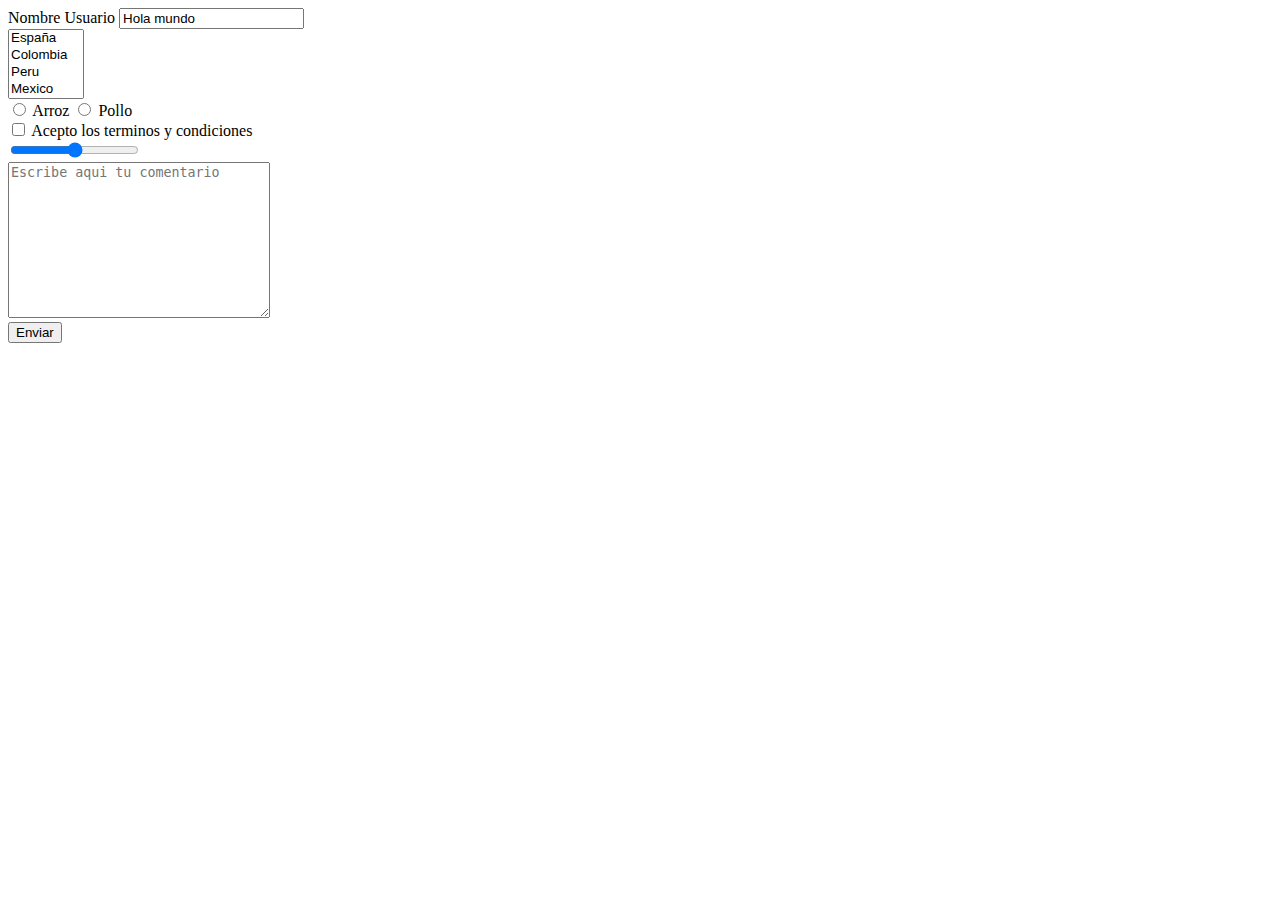
<file: formularios/index.html>
<!DOCTYPE html>
<html lang="en">
<head>
    <meta charset="UTF-8">
    <meta http-equiv="X-UA-Compatible" content="IE=edge">
    <meta name="viewport" content="width=device-width, initial-scale=1.0">
    <title>Formularios</title>
</head>
<body>
    <!-- get: datos no sensibles -->
    <!-- post: datos sensibles -->
    <form method="post" action="backend/form.php" enctype="multipart/form-data">
        <label for="username">Nombre Usuario</label>
        <input type="text" name="username" id="username" placeholder="Por ejemplo GOGO" value="Hola mundo" />
        <br>
        <select name="selectPais" id="selectPais" multiple>
            <option value="es">España</option>
            <option value="co">Colombia</option>
            <option value="pe">Peru</option>
            <option value="mx">Mexico</option>
            <option value="ch">Chile</option>
            <option value="ar">Argentina</option>
            <option value="cu">Cuba</option>
            <option value="pu">Puerto Rico</option>
        </select>
        <br>
        <input type="radio" name="comida" id="arroz" value="arroz" />
        <label for="arroz">Arroz</label>
        <input type="radio" name="comida" id="pollo" value="pollo" />
        <label for="pollo">Pollo</label>
        <br>
        <input type="checkbox" name="terminos" id="terminos" value="yes">
        <label for="terminos">Acepto los terminos y condiciones</label>
        <br>
        <input type="range" name="porcentaje" min="0" max="100">
        <br>
        <textarea name="comentario" id="comentario" cols="30" rows="10" minlength="10" maxlength="500" placeholder="Escribe aqui tu comentario" required></textarea>
        <br>
        <input type="submit" value="Enviar">
    </form>
</body>
</html>
</file>
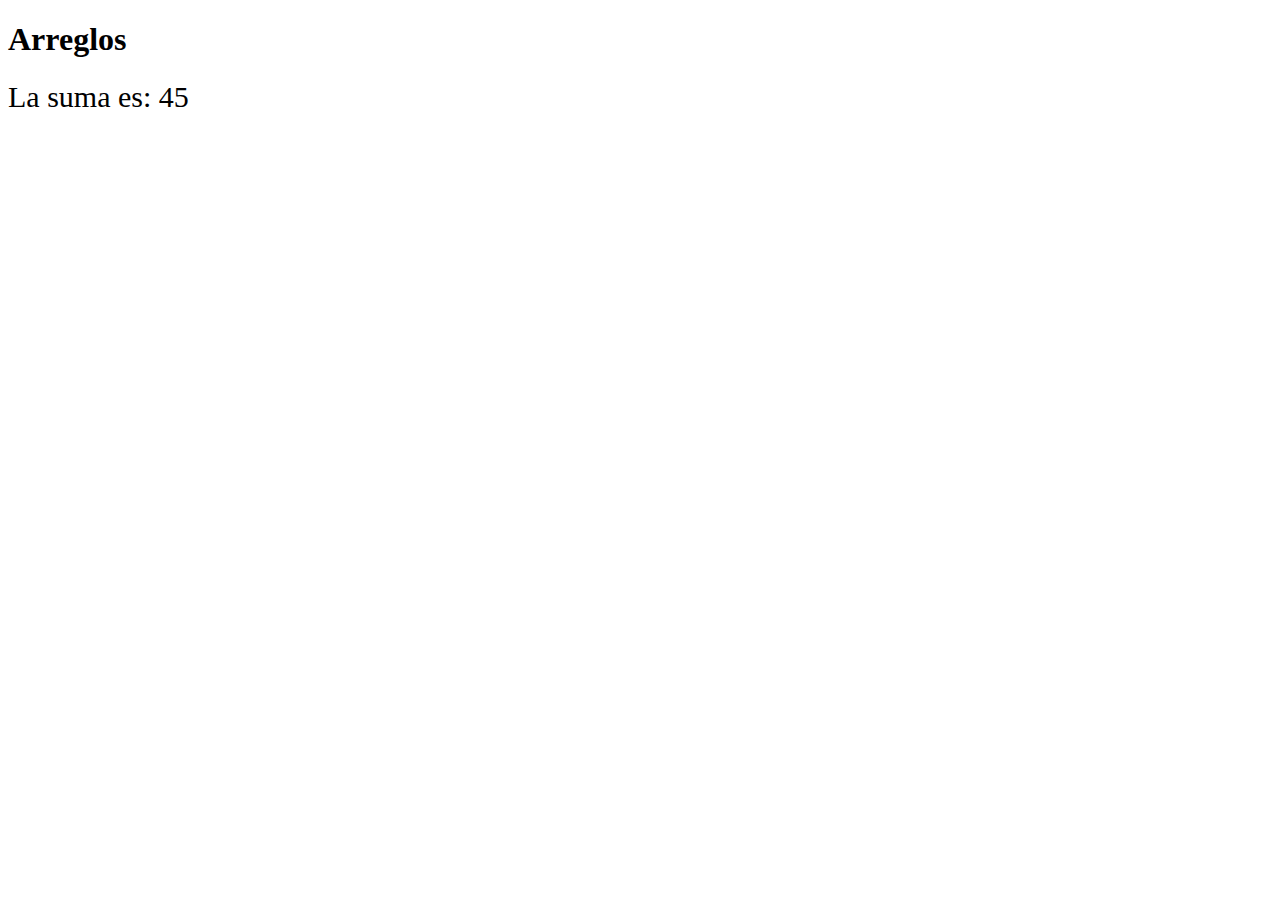
<file: tablas/index.html>
<!DOCTYPE html>
<html lang="en">
<head>
    <meta charset="UTF-8">
    <meta http-equiv="X-UA-Compatible" content="IE=edge">
    <meta name="viewport" content="width=device-width, initial-scale=1.0">
    <title>Arreglos</title>
</head>
<body>
    <h1>Arreglos</h1>

    <div id="resultado"></div>

    <script src="js/app2.js"></script>

</body>
</html>
</file>
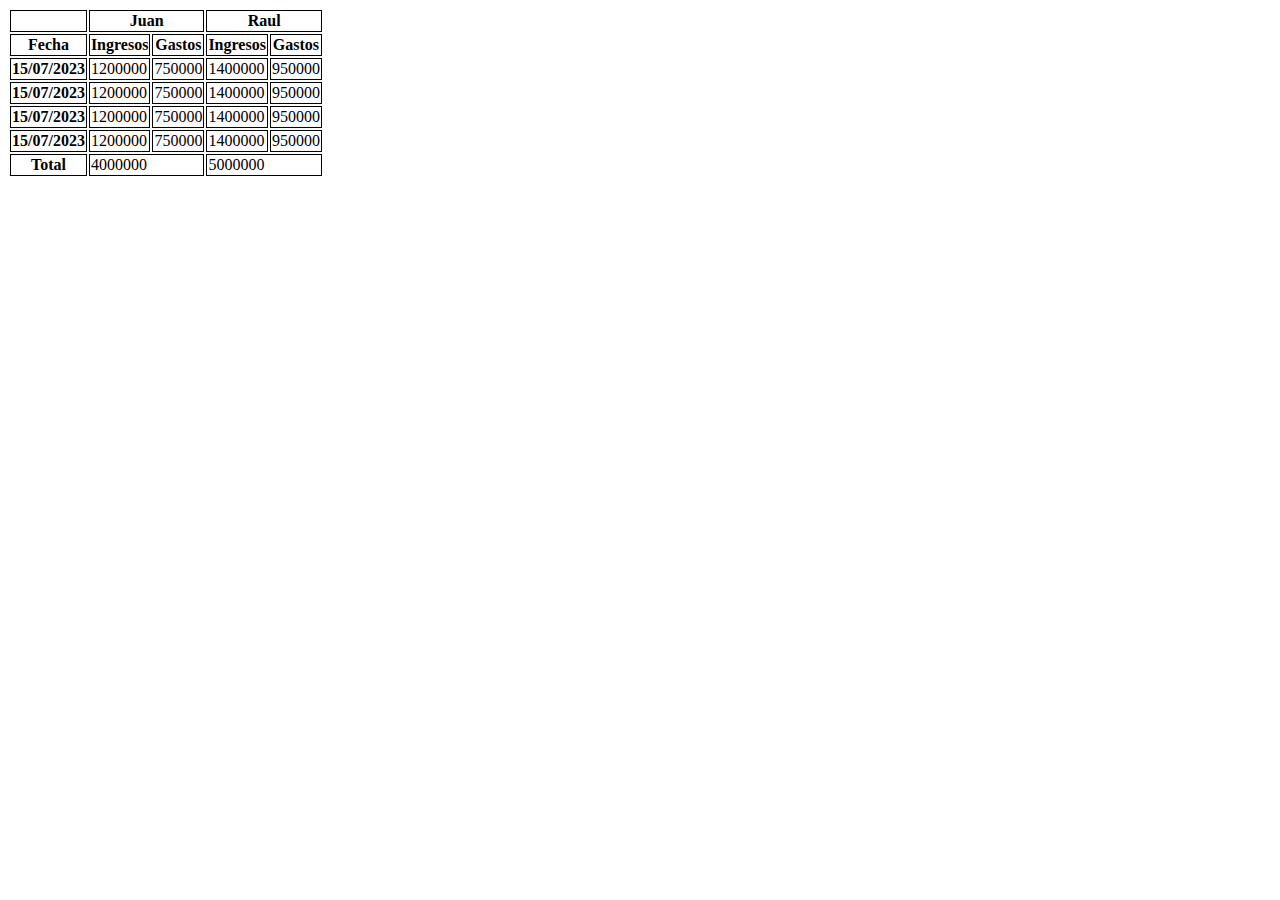
<file: titulos/index.html>
<!DOCTYPE html>
<html lang="es">
<head>
    <meta charset="UTF-8">
    <meta http-equiv="X-UA-Compatible" content="IE=edge">
    <meta name="viewport" content="width=device-width, initial-scale=1.0">
    <title>Escritura</title>

    <style>
        th {
            border: 1px solid black;
        }
        td {
            border: 1px solid black;
        }
    </style>

</head>
<body>

    <table>
        <thead>
            <tr>
                <th></th>
                <th colspan="2">Juan</th>
                <th colspan="2">Raul</th>
            </tr>
            <tr>
                <th>Fecha</th>
                <th>Ingresos</th>
                <th>Gastos</th>
                <th>Ingresos</th>
                <th>Gastos</th>
            </tr>
        </thead>
        <tbody>
            <tr>
                <th>15/07/2023</th>
                <td>1200000</td>
                <td>750000</td>
                <td>1400000</td>
                <td>950000</td>
            </tr>
            <tr>
                <th>15/07/2023</th>
                <td>1200000</td>
                <td>750000</td>
                <td>1400000</td>
                <td>950000</td>
            </tr>
            <tr>
                <th>15/07/2023</th>
                <td>1200000</td>
                <td>750000</td>
                <td>1400000</td>
                <td>950000</td>
            </tr>
            <tr>
                <th>15/07/2023</th>
                <td>1200000</td>
                <td>750000</td>
                <td>1400000</td>
                <td>950000</td>
            </tr>
        </tbody>
        <tfoot>
            <tr>
                <th>Total</th> 
                <td colspan="2">4000000</td>
                <td colspan="2">5000000</td>
            </tr>
        </tfoot>
    </table>

    <!--
        <table>
            <caption>Mi primera tabla</caption>
            <tr>
                <th>Celda 1</th>
                <th>Celda 2</th>
                <th>Celda 3</th>
            </tr>
            <tr>
                <td colspan="2">Celda 6</td>
                <td rowspan="2">Celda 8</td>
            </tr>
            <tr>
                <td>Celda 6</td>
                <td>Celda 7</td>
            </tr>
        </table>
    -->


    <!--
        <table>
            <caption>Mi primera tabla</caption>
            <tr>
                <th>Celda 1</th>
                <th>Celda 2</th>
                <th>Celda 3</th>
                <th>Celda 4</th>
                <th>Celda 5</th>
            </tr>
            <tr>
                <td>Celda 6</td>
                <td>Celda 7</td>
                <td>Celda 8</td>
                <td>Celda 9</td>
                <td>Celda 10</td>
            </tr>
        </table>
    -->


    <!--
        <table>
            <tr>
                <td>Celda 1</td>
                <td>Celda 2</td>
                <td>Celda 3</td>
                <td>Celda 4</td>
                <td>Celda 5</td>
            </tr>
            <tr>
                <td>Celda 6</td>
                <td>Celda 7</td>
                <td>Celda 8</td>
                <td>Celda 9</td>
                <td>Celda 10</td>
            </tr>
        </table>
    -->

    <!--
        <h1>Lista ordenada</h1>
        <ol>
            <li>Elemento 1</li>
            <li>Elemento 2</li>
            <li>Elemento 3</li>
        </ol>
    
        <h1>Lista no ordenada</h1>
        <ul>
            <li>Elemento 1</li>
            <li>Elemento 2</li>
            <li>Elemento 3</li>
        </ul>
    -->

    <!-- ul>li*5 -->
    <!--
        <ul>
            <li></li>
            <li></li>
            <li></li>
            <li></li>
            <li></li>
        </ul>
    -->


    <!--
        Titulos y parrafos
        <h1>Titulo</h1>
        <p>
            Hola soy un párrafo con cantidad de efectos:
            Por ejemplo, <i>esta frase está en cursiva</i>, mientras que
            <b>aquí estamos escribiendo en negrita</b> <strong>de diferentes formas</strong> 
            Forcemos ahora un salto de línea <br /> escribamos <del>tachado el texto</del> o mejor
            <u>Subrayandolo</u>
        </p>
    
        <p>
            Este nuevo parrafo, podemos escribir <small>un texto pequeño</small>. También podemos ver como resultan
            los <sub>subindices</sub> y los <sup>superindices</sup> 
        </p>
    
        <p>
            Por último, terminemos dibujando una línea de división horizontal 
        </p>
    
        <hr />
    -->

    <!--
        <h1>Titulo h1</h1>
        <p>Este es un parrafo</p>
        <i>Cursiva</i>
        <b>negrita</b>
        <strong>negrita</strong>
        <del>Tachado</del>
        <u>subrayar texto</u>
        <sub>Subindice</sub>
        <sup>Superindice</sup>
        <small>Textos pequeños</small>
        <br /> 
        <hr /> 
    -->


    <!--
        <h1>Titulo h1</h1>
        <h2>Titulo h2</h2>
        <h3>Titulo h3</h3>
        <h4>Titulo h4</h4>
        <h5>Titulo h5</h5>
        <h6>Titulo h6</h6>
    -->
</body>
</html>
</file>
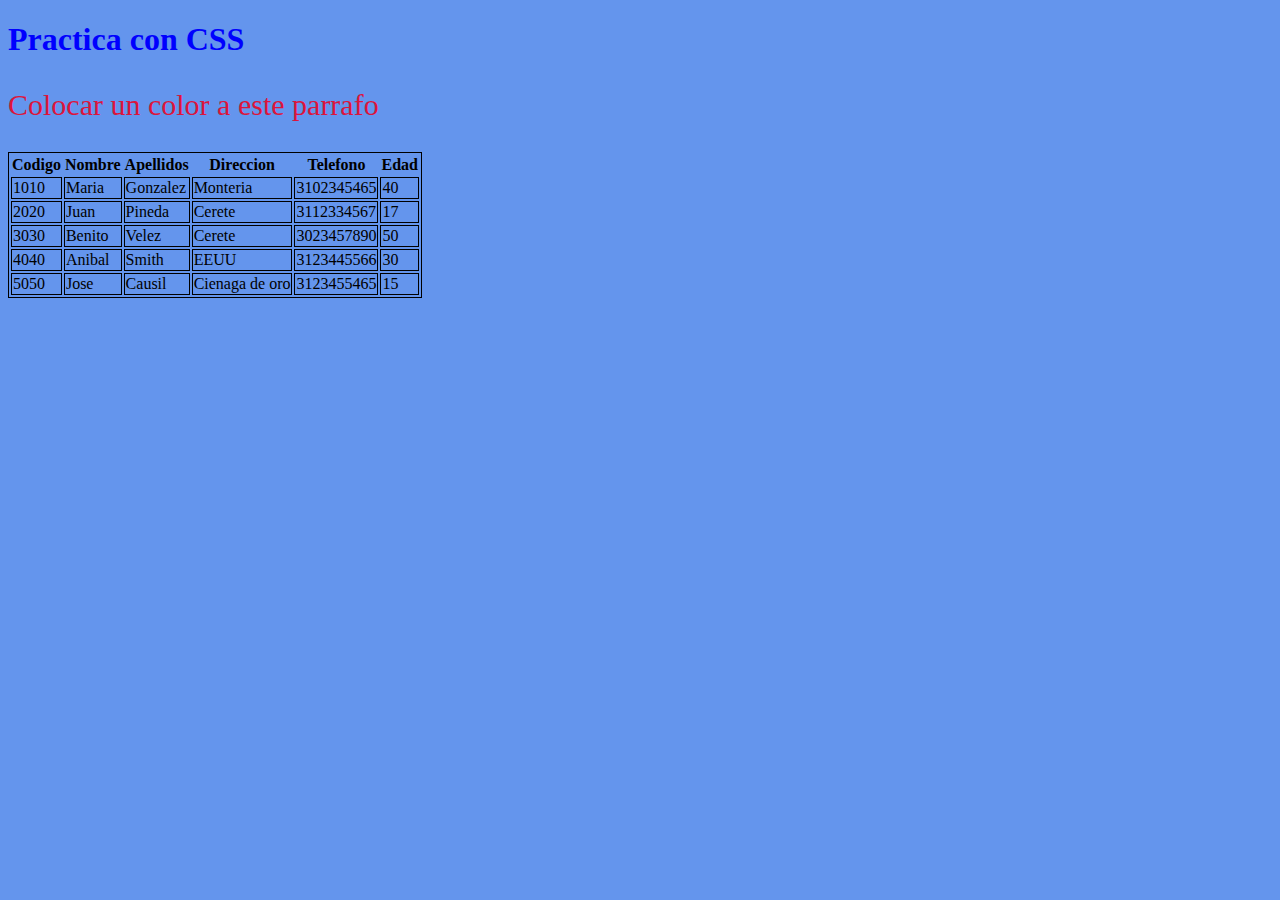
<file: practicas/tablas/index.html>
<!DOCTYPE html>
<html lang="es">
<head>
    <meta charset="UTF-8">
    <meta http-equiv="X-UA-Compatible" content="IE=edge">
    <meta name="viewport" content="width=device-width, initial-scale=1.0">
    <title>Practica con CSS</title>

    <link rel="stylesheet" href="css/estilo.css">

</head>
<body>
    <h1>Practica con CSS</h1>
    <p>Colocar un color a este parrafo</p>

    <table>
        <tr>
            <th>Codigo</th>
            <th>Nombre</th>
            <th>Apellidos</th>
            <th>Direccion</th>
            <th>Telefono</th>
            <th>Edad</th>
        </tr>

        <tr>
            <td>1010</td>
            <td>Maria</td>
            <td>Gonzalez</td>
            <td>Monteria</td>
            <td>3102345465</td>
            <td>40</td>
        </tr>

        <tr>
            <td>2020</td>
            <td>Juan</td>
            <td>Pineda</td>
            <td>Cerete</td>
            <td>3112334567</td>
            <td>17</td>
        </tr>

        <tr>
            <td>3030</td>
            <td>Benito</td>
            <td>Velez</td>
            <td>Cerete</td>
            <td>3023457890</td>
            <td>50</td>
        </tr>

        <tr>
            <td>4040</td>
            <td>Anibal</td>
            <td>Smith</td>
            <td>EEUU</td>
            <td>3123445566</td>
            <td>30</td>
        </tr>

        <tr>
            <td>5050</td>
            <td>Jose</td>
            <td>Causil</td>
            <td>Cienaga de oro</td>
            <td>3123455465</td>
            <td>15</td>
        </tr>
        
    </table>

</body>
</html>
</file>
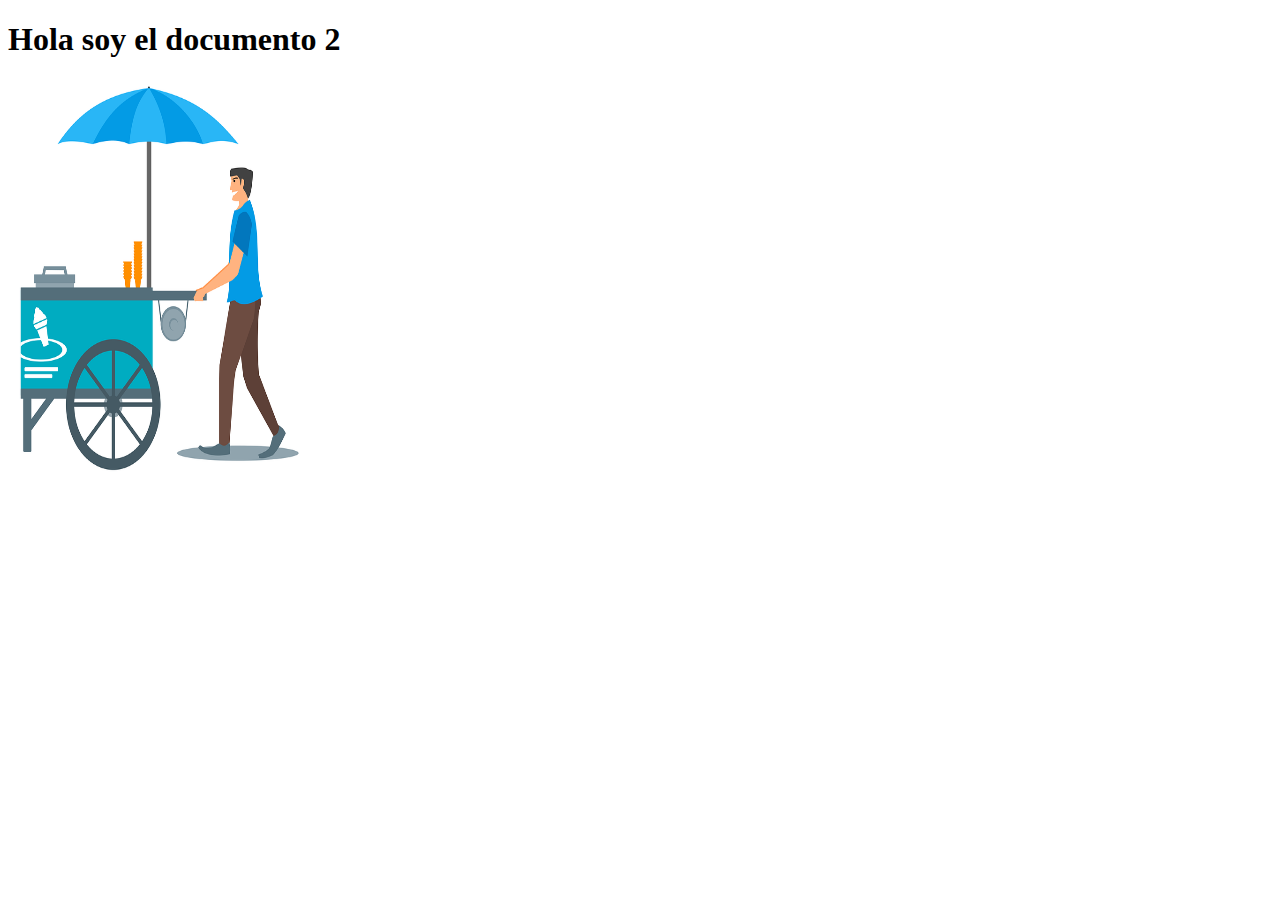
<file: multimedia/documento2.html>
<!DOCTYPE html>
<html lang="en">
<head>
    <meta charset="UTF-8">
    <meta http-equiv="X-UA-Compatible" content="IE=edge">
    <meta name="viewport" content="width=device-width, initial-scale=1.0">
    <title>Documento 2</title>
</head>
<body>
    <h1>Hola soy el documento 2</h1>

    <img src="img/imagen.png" alt="Imagen de una persona vendiendo helados" width="300" height="400" />
</body>
</html>
</file>
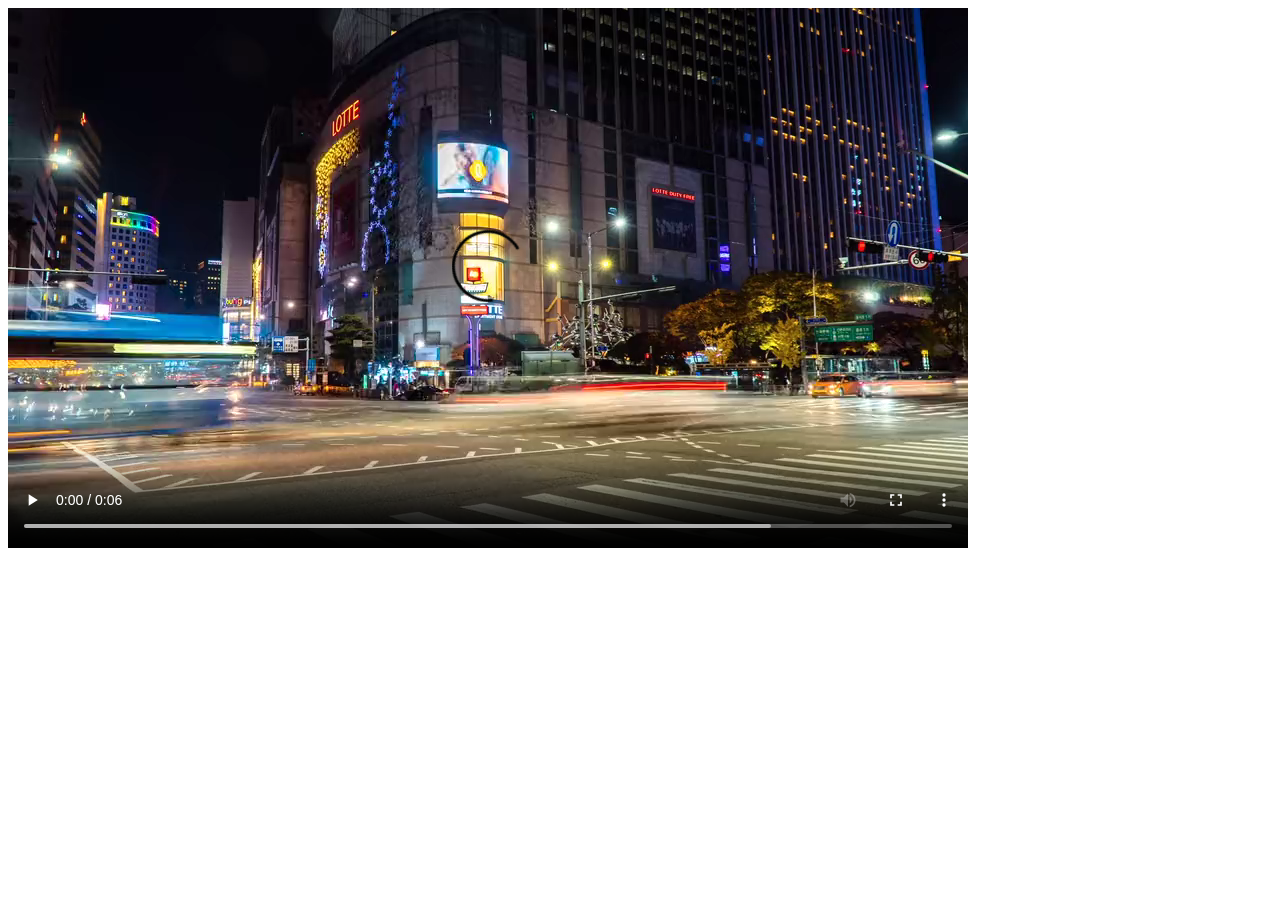
<file: multimedia/video.html>
<!DOCTYPE html>
<html lang="en">
<head>
    <meta charset="UTF-8">
    <meta http-equiv="X-UA-Compatible" content="IE=edge">
    <meta name="viewport" content="width=device-width, initial-scale=1.0">
    <title>Video</title>
</head>
<body>

    <video controls autoplay loop>
        <source src="video/carros.mp4" type="video/mp4">
        Video no soportado...
    </video>

    <!--
        <video src="video/carros.mp4">
            Video no soportado...
        </video>
    -->
</body>
</html>
</file>
<file: practicas/tablas/css/estilo.css>
p {
    color: crimson;
    font-size: 30px;
}

h1 {
    color: blue;
}

body {
    background-color: cornflowerblue;
}

table, tr, td {
    border: 1px solid black;
}
</file>
